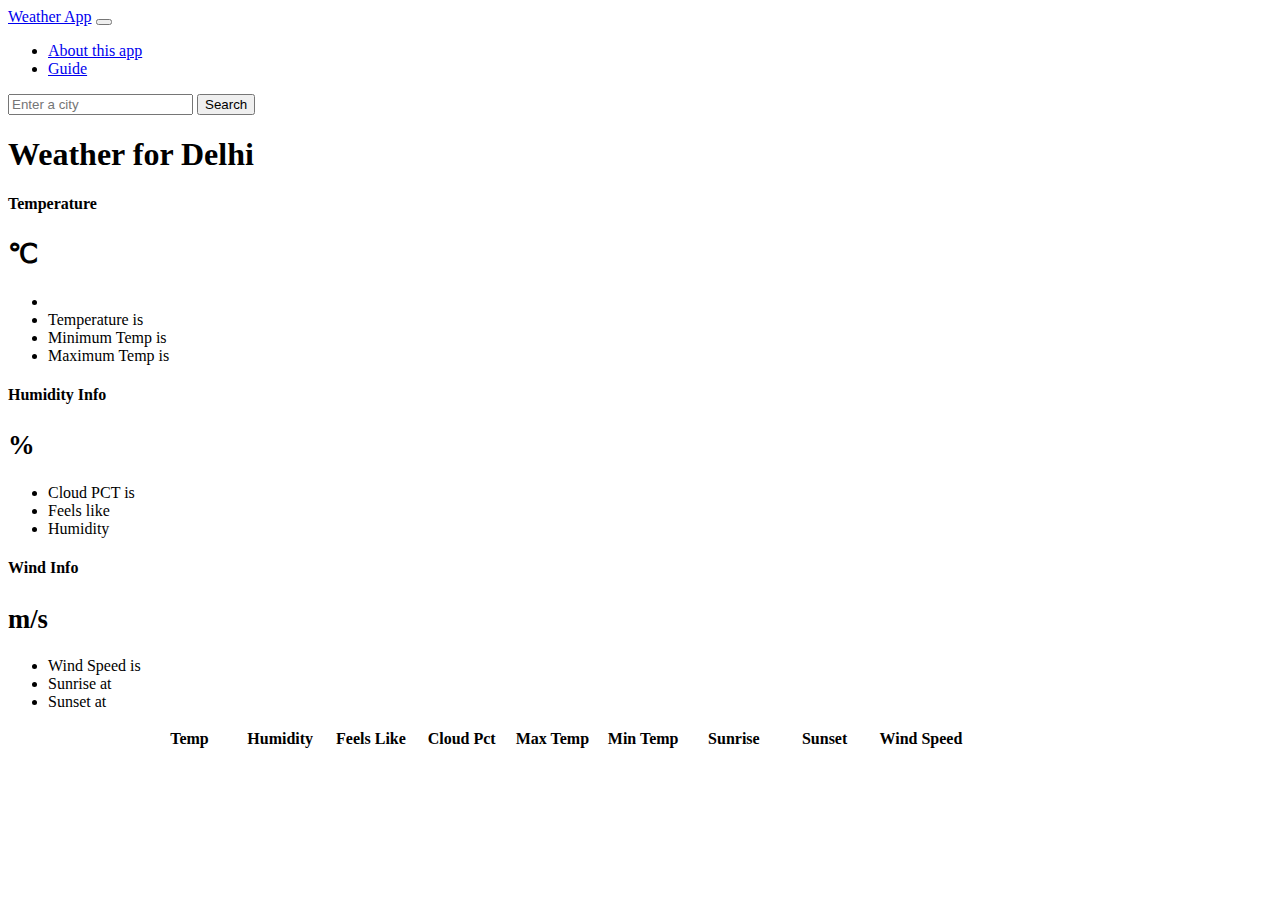
<file: index.html>
<!DOCTYPE html>
<html lang="en">

<head>
  <meta charset="utf-8" />
  <meta name="viewport" content="width=device-width, initial-scale=1" />
  <title>My Weather App</title>
  <link href="https://cdn.jsdelivr.net/npm/bootstrap@5.3.0/dist/css/bootstrap.min.css" rel="stylesheet"
    integrity="sha384-9ndCyUaIbzAi2FUVXJi0CjmCapSmO7SnpJef0486qhLnuZ2cdeRhO02iuK6FUUVM" crossorigin="anonymous" />
    <link rel="stylesheet" href="styles/styles.css">
</head>

<body>
  <nav class="navbar navbar-expand-lg bg-body-tertiary">
    <div class="container-fluid">
      <a class="navbar-brand" href="./index.html">Weather App</a>
      <button class="navbar-toggler" type="button" data-bs-toggle="collapse" data-bs-target="#navbarScroll"
        aria-controls="navbarScroll" aria-expanded="false" aria-label="Toggle navigation">
        <span class="navbar-toggler-icon"></span>
      </button>
      <div class="collapse navbar-collapse" id="navbarScroll">
        <ul class="navbar-nav me-auto my-2 my-lg-0 navbar-nav-scroll" style="--bs-scroll-height: 100px">
          <li class="nav-item">
            <a class="nav-link active" aria-current="page" href="about.html">About this app</a>
          </li>
          <li class="nav-item">
            <a class="nav-link active" aria-current="page" href="guide.html">Guide</a>
          </li>
        </ul>
        <form class="d-flex" role="search">
          <input id="city" class="form-control me-2" type="search" placeholder="Enter a city" aria-label="Search" />
          <button class="btn btn-outline-success" type="submit" id="submit">
            Search
          </button>
        </form>
      </div>
    </div>
  </nav>
  <div class="container">
    <h1>Weather for <span id="cityName"></span></h1>
    <main>
      <div class="row row-cols-1 row-cols-md-3 mb-3 text-center">
        <div class="col">
          <div class="card mb-4 rounded-3 shadow-sm">
            <div class="card-header py-3">
              <h4 class="my-0 fw-normal">Temperature</h4>
            </div>
            <div class="card-body">
              <h1 class="card-title pricing-card-title"><span id = "temp2"></span></li> <small class="text-body-secondary fw-light"><span>&#8451;</span></small></h1>
              <ul class="list-unstyled mt-3 mb-4">
                <li 8 users included</li>
                <li>Temperature is <span id = "temp"></span></li>
                <li>Minimum Temp is <span id = "min_temp"></span></li>
                <li>Maximum Temp is <span id = "max_temp"></span></li>
              </ul>
            </div>
          </div>
        </div>
        <div class="col">
          <div class="card mb-4 rounded-3 shadow-sm">
            <div class="card-header py-3">
              <h4 class="my-0 fw-normal">Humidity Info</h4>
            </div>
            <div class="card-body">
              <h1 class="card-title pricing-card-title"><span id = "humidity2"></span><small class="text-body-secondary fw-light"> %</small></h1>
              <ul class="list-unstyled mt-3 mb-4">
                <li>Cloud PCT is <span id = "cloud_pct"></span></li>
                <li>Feels like <span id = "feels_like"></span></li>
                <li>Humidity <span id = "humidity"></span></li>
              </ul>
            </div>
          </div>
        </div>
        <div class="col">
          <div class="card mb-4 rounded-3 shadow-sm">
            <div class="card-header py-3">
              <h4 class="my-0 fw-normal">Wind Info</h4>
            </div>
            <div class="card-body">
              <h1 class="card-title pricing-card-title"><span id = "wind_speed2"></span><small class="text-body-secondary fw-light"> m/s</small></h1>
              <ul class="list-unstyled mt-3 mb-4">
                <li>Wind Speed is <span id = "wind_speed"></span></li>
                <li>Sunrise at <span id = "sunrise"></span></li>
                <li>Sunset at <span id = "sunset"></span></li>
              </ul>
            </div>
          </div>
        </div>
      </div>

      <div class="table-responsive">
        <table class="table text-center">
          <thead>
            <tr>
              <th style="width: 12%;"></th>
              <th style="width: 8%;">Temp</th>
              <th style="width: 8%;">Humidity</th>
              <th style="width: 8%;">Feels Like</th>
              <th style="width: 8%;">Cloud Pct</th>
              <th style="width: 8%;">Max Temp</th>
              <th style="width: 8%;">Min Temp</th>
              <th style="width: 8%;">Sunrise</th>
              <th style="width: 8%;">Sunset</th>
              <th style="width: 9%;">Wind Speed</th>
            </tr>
          </thead>
          <tbody class="topCityData"></tbody>
        </table>
      </div>
  </div>
  <script src="https://cdn.jsdelivr.net/npm/bootstrap@5.3.0/dist/js/bootstrap.bundle.min.js"
    integrity="sha384-geWF76RCwLtnZ8qwWowPQNguL3RmwHVBC9FhGdlKrxdiJJigb/j/68SIy3Te4Bkz"
    crossorigin="anonymous"></script>
  <script src="js/script.js"></script>
</body>

</html>
</file>
<file: styles/styles.css>
/* .nav-link:hover {
  cursor: pointer;
} */
</file>
